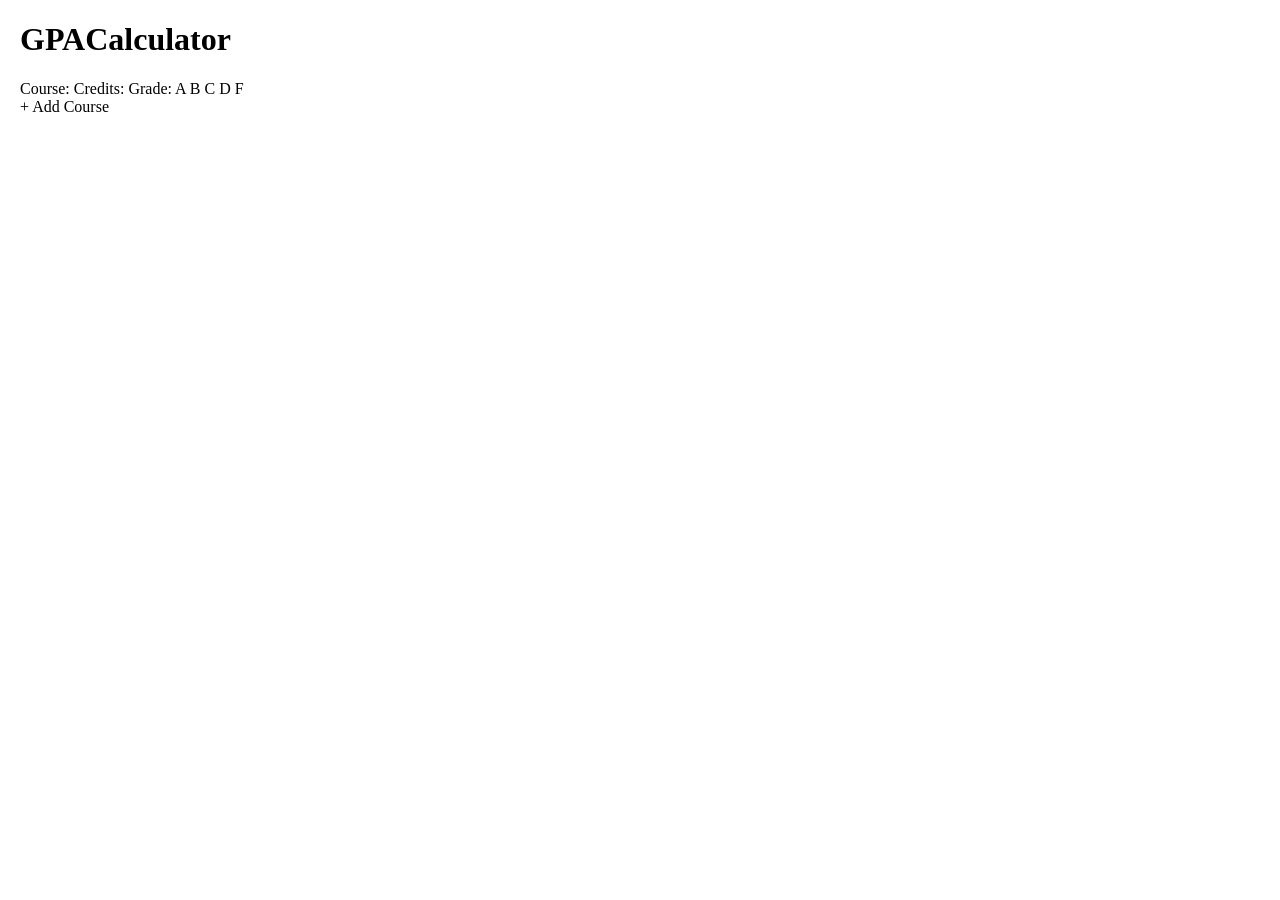
<file: lab 02 GPA/Index.html>
<!DOCTYPEhtml >
<html lang="en">
<head >
<metacharset="UTF -8">
<title >GPACalculator </title >
<link rel="stylesheet" href="style.css">
<script src="script.js"></script >
</head >
<body >
<h1>GPACalculator </h1>
<formaction="calculate.php" method="post"
onsubmit="returnvalidateForm ();">
<div id="courses">
<div class="course -row">
<label >Course:</label >
<inputtype="text" name="course []"
placeholder="e.g. Mathematics" required >
<label >Credits:</label >
<inputtype="number" name="credits []"
placeholder="e.g. 3" min="1" required >
<label >Grade:</label >
<selectname="grade []">
<optionvalue="4.0">A</option >
<optionvalue="3.0">B</option >
<optionvalue="2.0">C</option >
<optionvalue="1.0">D</option >
<optionvalue="0.0">F</option >
</select >
</div>
</div>
<buttontype="button" onclick="addCourse ()">
+ Add Course
</button ><br><br>
<inputtype="submit" value="CalculateGPA">
</form >
</body >
</html >
</file>
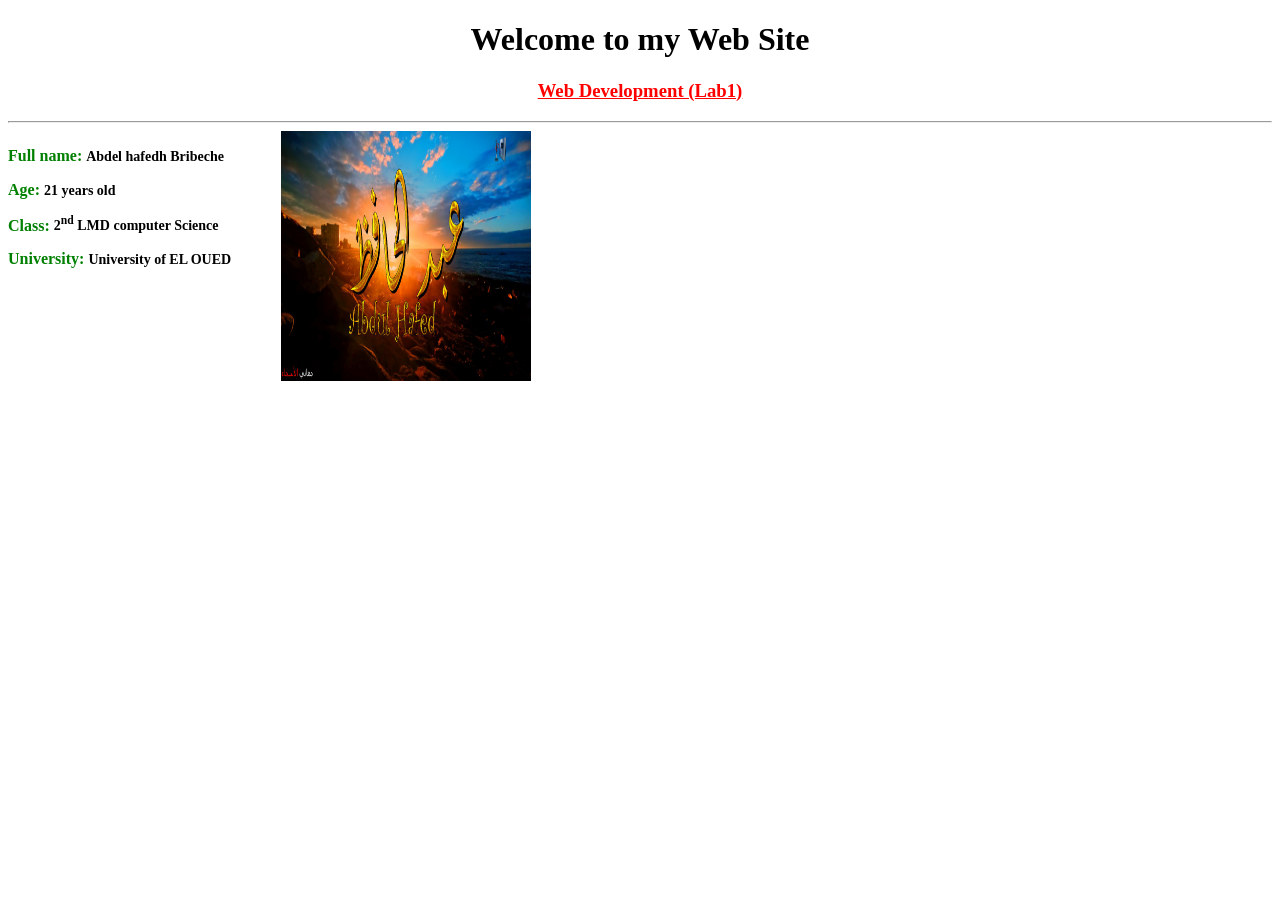
<file: lab01/index.html>
<!DOCTYPE html>
<html>
<head>
    <title>Web Dev :lab1</title>
    <style>
        .style1 {
            color: red;
        }
        .style2 {
            color: green;
            font-size: 16px;
            font-weight: bold;
            font-family: 'Cambria';
        }
        .style3 {
            color:black;
            font-size: 14px;
        }
        .style4 {
            width: 250px;
            height: 250px;
        }
    </style>
</head>
<body>

    <h1 align="center">Welcome to my Web Site</h1>
    <h3 align="center" class="style1"><u>Web Development (Lab1)</u></h3>

    <hr>

    <div style="display: flex; align-items: flex-center;">

        <div>
            <p class="style2"><b>Full name:</b> <span class="style3">Abdel hafedh Bribeche</span></p>
            <p class="style2"><b>Age:</b> <span class="style3">21 years old</span></p>
            <p class="style2"><b>Class:</b> <span class="style3">2<sup>nd</sup> LMD computer Science</span></p>
            <p class="style2"><b>University:</b> <span class="style3">University of EL OUED</span></p>
        </div>

        <img src="photo.jpg" class="style4" style="margin-left: 50px;">

    </div>

</body>
</html>
</file>
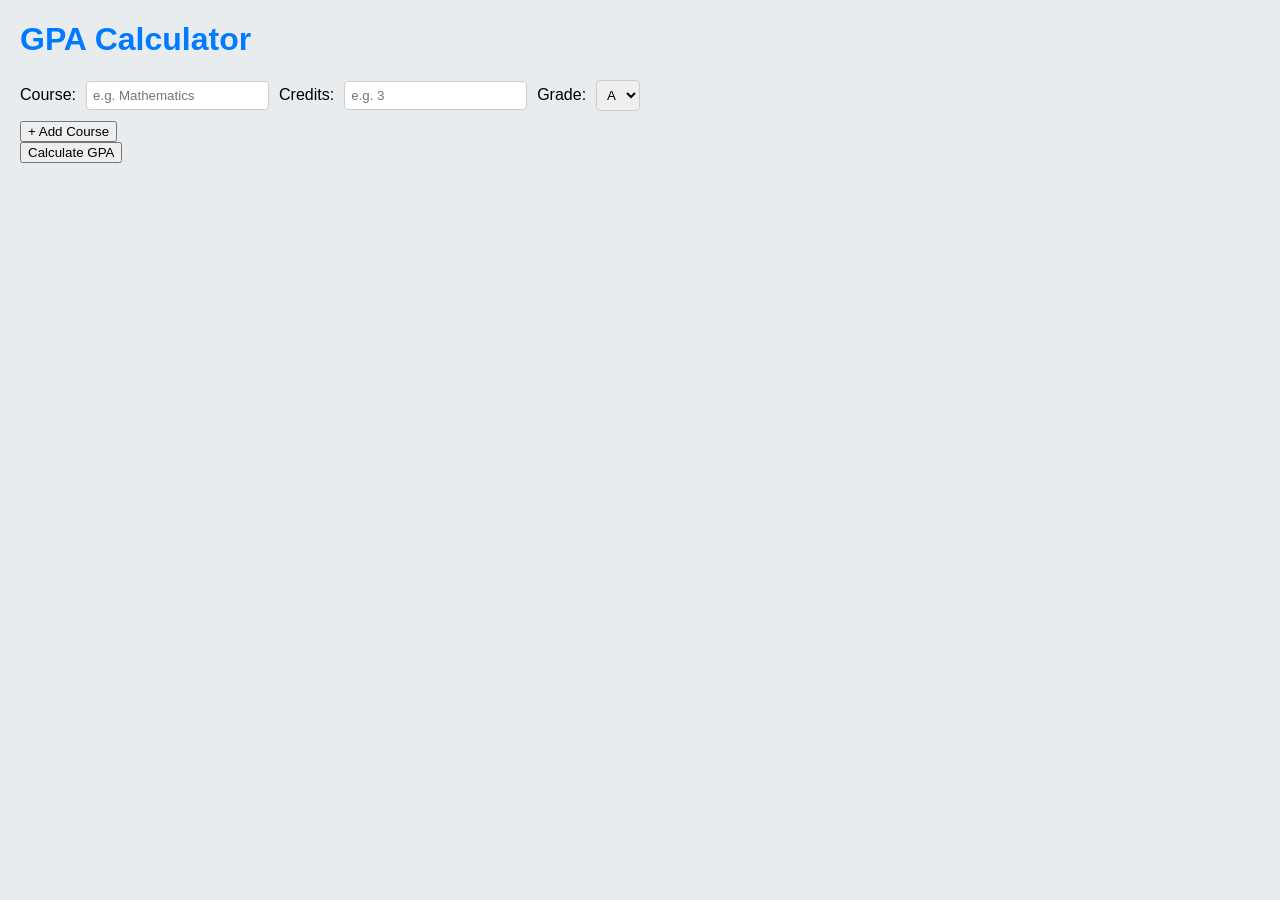
<file: lab 02 GPA/Step01/index.html>
<!DOCTYPE html>
<html lang="en">
<head>
    <meta charset="UTF-8">
    <title>GPA Calculator</title>
    <link rel="stylesheet" href="style.css">
    <script src="script.js"></script>
</head>

<body>
    <h1>GPA Calculator</h1>

    <form action="calculate.php" method="post" onsubmit="return validateForm();">

        <div id="courses">
            <div class="course-row">
                <label>Course:</label>
                <input type="text" name="course[]" placeholder="e.g. Mathematics" required>

                <label>Credits:</label>
                <input type="number" name="credits[]" placeholder="e.g. 3" min="1" required>

                <label>Grade:</label>
                <select name="grade[]">
                    <option value="4.0">A</option>
                    <option value="3.0">B</option>
                    <option value="2.0">C</option>
                    <option value="1.0">D</option>
                    <option value="0.0">F</option>
                </select>
            </div>
        </div>

        <button type="button" onclick="addCourse()">+ Add Course</button>

        <br>

        <input type="submit" value="Calculate GPA">

    </form>

</body>
</html>
</file>
<file: lab 02 GPA/style.css>
body {
font -family: Arial , sans -serif;
margin: 20px;
background -color: #e9ecef;
}
h1 {
color: #007 BFF;
}
.course -row {
display: flex;
gap: 10px;
align -items: center;
margin -bottom: 10px;
}
.course -row input ,
.course -row select {
padding: 6px;
border: 1px solid #ccc;
border -radius: 4px;
}
table {
border -collapse: collapse;
margin -top: 16px;
}
table th , table td {
border: 1px solid #ccc;
padding: 8px 14px; 
text -align: center;
}
table th {
background -color: #007 BFF;
color: white;
}
</file>
<file: lab 02 GPA/Step01/style.css>
body {
    font-family: Arial, sans-serif;
    margin: 20px;
    background-color: #e9ecef;
}

h1 {
    color: #007BFF;
}

.course-row {
    display: flex;
    gap: 10px;
    align-items: center;
    margin-bottom: 10px;
}

.course-row input,
.course-row select {
    padding: 6px;
    border: 1px solid #ccc;
    border-radius: 4px;
}

table {
    border-collapse: collapse;
    margin-top: 16px;
}

table th,
table td {
    border: 1px solid #ccc;
    padding: 8px 14px;
    text-align: center;
}

table th {
    background-color: #007BFF;
    color: white;
}
</file>
